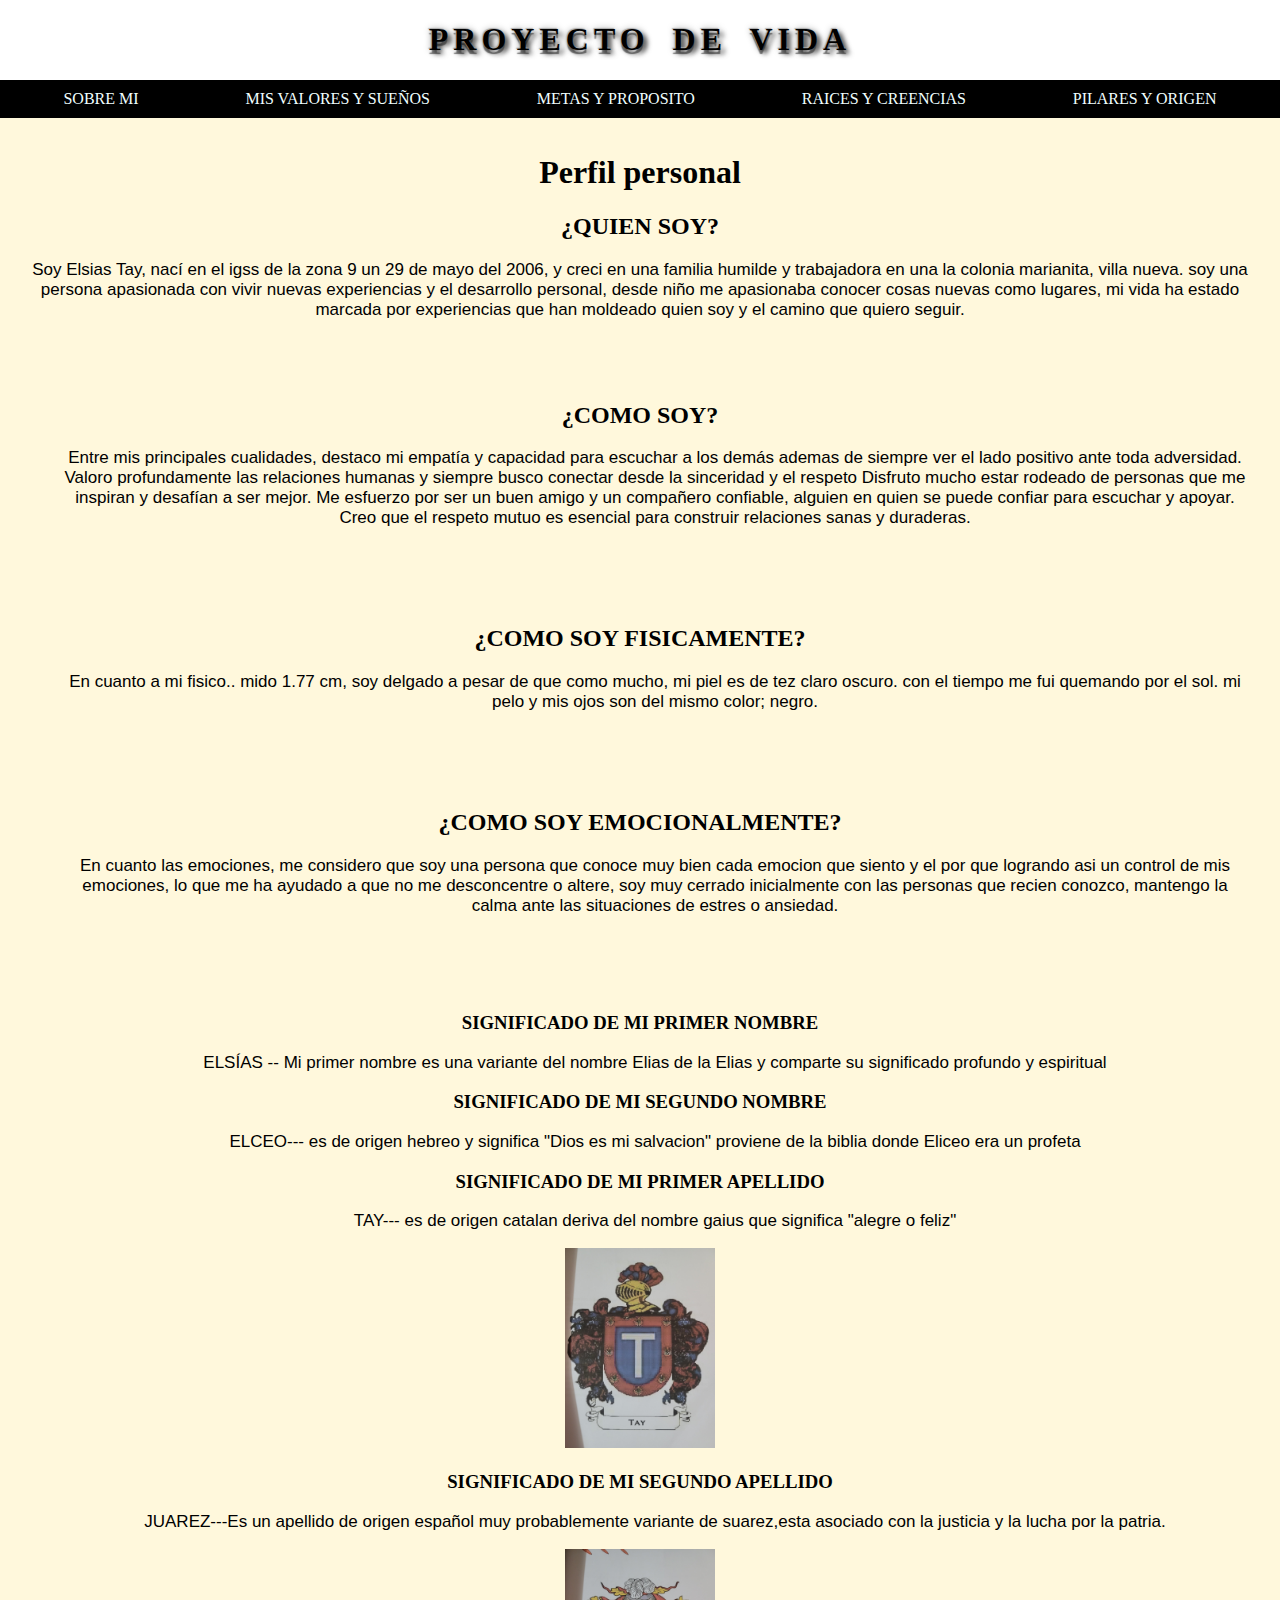
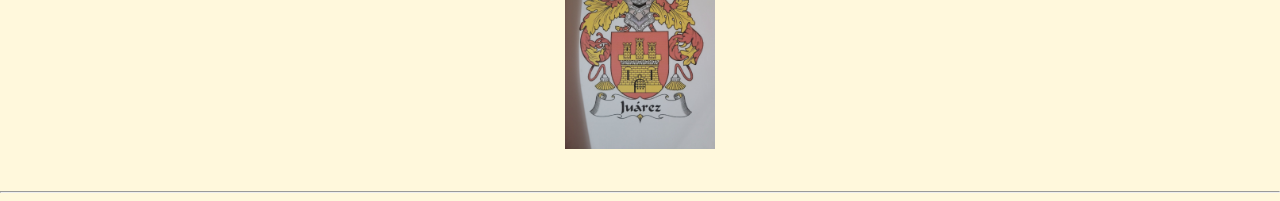
<file: index.html>
<!DOCTYPE html>
<html lang="en">
<head>
    <meta charset="UTF-8">
    <meta name="viewport" content="width=device-width, initial-scale=1.0">
    <title>laboratorio</title>
    <link rel="stylesheet" href="style.css">
</head>
<body>
    <header class="menu">
        <div class="logo-1">
            <H1>PROYECTO DE VIDA</H1>
        </div>
        <nav>
            <a href="index.html">SOBRE MI</a>
            <a href="historia.html">MIS VALORES Y SUEÑOS</a>
            <a href="quienes.html">METAS Y PROPOSITO</a>
            <a href="produc.html">RAICES Y CREENCIAS</a>
            <a href="ofertas.html">PILARES Y ORIGEN</a>
        </nav>
    </header>
    <main>
        <div class="content">
            <h1>Perfil personal</h1>
            <h2>¿QUIEN SOY?</h2>
            <p>
                Soy Elsias Tay, nací en el igss de la zona 9 un 29 de mayo del 2006, y creci en una familia humilde y trabajadora en una la colonia marianita, villa nueva. soy     una persona apasionada con vivir nuevas experiencias y el desarrollo personal, desde niño me apasionaba conocer cosas nuevas como lugares,  
                mi vida ha estado marcada por experiencias que han moldeado quien soy y el camino que quiero seguir.
            </p>
        </div>
        <div class="content-1">
            <h2>¿COMO SOY?</h2>
            <P>Entre mis principales cualidades, destaco mi empatía y capacidad para escuchar a los demás ademas de siempre ver el lado positivo ante toda adversidad.
             Valoro profundamente las relaciones humanas y siempre busco conectar desde la sinceridad y el respeto
             Disfruto mucho estar rodeado de personas que me inspiran y desafían a ser mejor. 
             Me esfuerzo por ser un buen amigo y un compañero confiable, alguien en quien se puede confiar para escuchar y apoyar.
              Creo que el respeto mutuo es esencial para construir relaciones sanas y duraderas.</P>
        </div>
        <div class="content-1">
            <h2>¿COMO SOY FISICAMENTE?</h2>
            <P>En cuanto a mi fisico.. mido 1.77 cm, soy delgado a pesar de que como mucho, mi piel es de tez claro oscuro. con el tiempo me fui quemando por el sol.
               mi pelo y mis ojos son del mismo color; negro.  
            </P>
        </div>
        <div class="content-1">
            <h2>¿COMO SOY EMOCIONALMENTE?</h2>
            <P>En cuanto las emociones, me considero que soy una persona que conoce muy bien cada emocion que siento y el por que 
                logrando asi un control de mis emociones, lo que me ha ayudado a que no me desconcentre o altere, soy muy cerrado inicialmente con las personas que recien conozco, 
                mantengo la calma ante las situaciones de estres o ansiedad. 
            </P>            
        </div>
        <div class="content-1">
            <h3>SIGNIFICADO DE MI PRIMER NOMBRE</h3>
            <P>ELSÍAS -- Mi primer nombre es una variante del nombre Elias de la Elias y comparte su significado profundo y espiritual</P>
            <h3>SIGNIFICADO DE MI SEGUNDO NOMBRE</h3>
            <P>ELCEO--- es de origen hebreo y significa "Dios es mi salvacion" proviene de la biblia donde Eliceo era un profeta</P>
            <h3>SIGNIFICADO DE MI PRIMER APELLIDO</h3>
            <P>TAY--- es de origen catalan deriva del nombre gaius que significa "alegre o feliz"</P>
            <img src="imagenes/WhatsApp Image 2024-09-11 at 23.07.25.jpeg" alt="150px" width="150px">
            <h3>SIGNIFICADO DE MI SEGUNDO APELLIDO</h3>
            <p> JUAREZ---Es un apellido de origen español muy probablemente variante de suarez,esta asociado con la justicia y la lucha por la patria.</p>
            <img src="imagenes/WhatsApp Image 2024-09-11 at 23.07.26.jpeg" alt="150px" width="150px">
        </div>
    </main>
    <HR></HR>
    
</body>
</html>
</file>
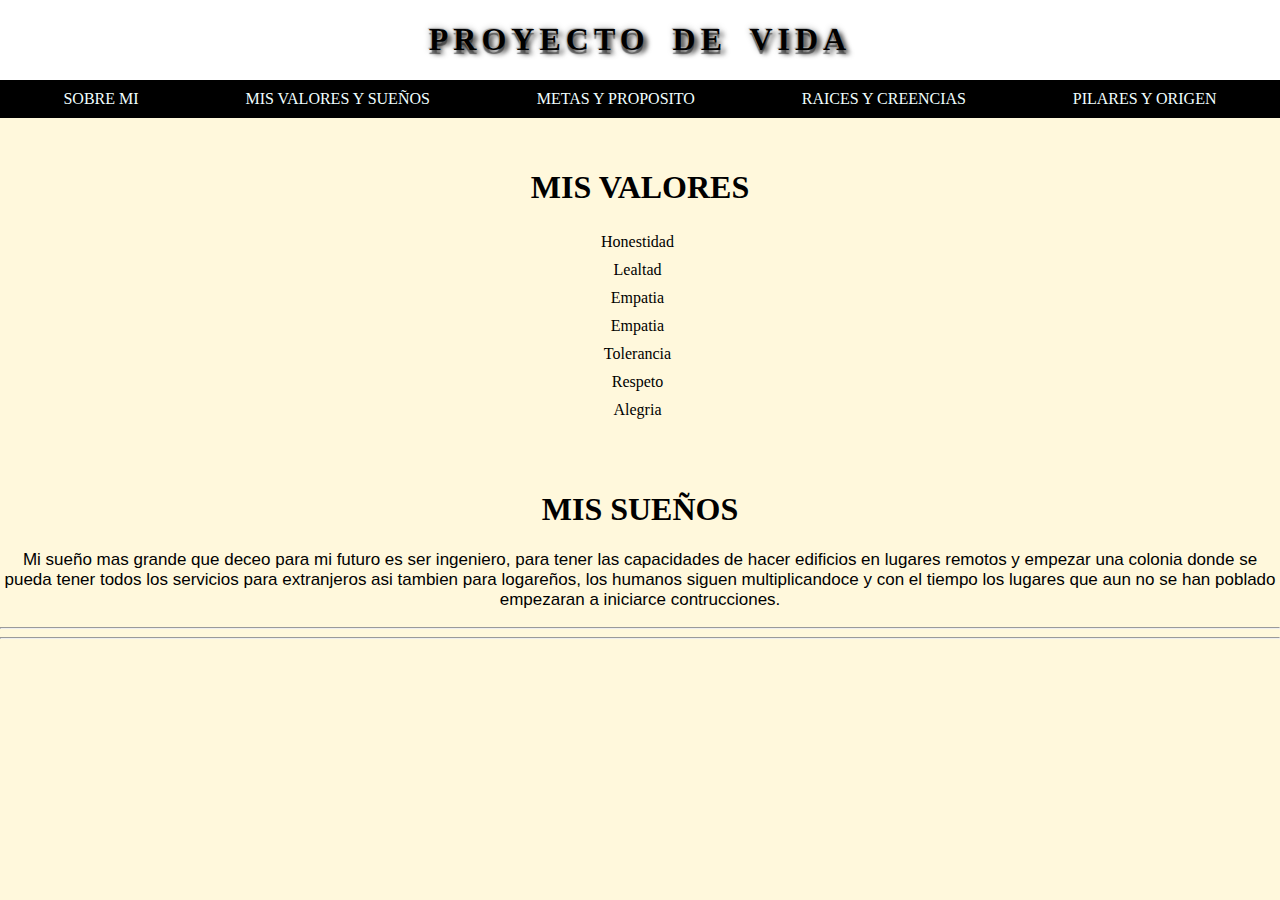
<file: historia.html>
<!DOCTYPE html>
<html lang="en">
<head>
    <meta charset="UTF-8">
    <meta name="viewport" content="width=device-width, initial-scale=1.0">
    <title>laboratorio</title>
    <link rel="stylesheet" href="style.css">
</head>
<body>
    <header class="menu">
        <div class="logo-1">
            <H1>PROYECTO DE VIDA</H1>
        </div>
        <nav>
            <a href="index.html">SOBRE MI</a>
            <a href="historia.html">MIS VALORES Y SUEÑOS</a>
            <a href="quienes.html">METAS Y PROPOSITO</a>
            <a href="produc.html">RAICES Y CREENCIAS</a>
            <a href="ofertas.html">PILARES Y ORIGEN</a>
        </nav>
    </header>
    <main>
        <DIV class="container-2">
            <H1>MIS VALORES</H1>
            
              <ul>
                <li>Honestidad</li>
                <li>Lealtad</li>
                <li>Empatia</li>
                <li>Empatia</li>
                <li>Tolerancia</li>
                <li>Respeto</li>
                <li>Alegria</li>
              </ul>
            
        </DIV>
        
        <div class="container-4">
            <h1>MIS SUEÑOS</h1>
            <P>  Mi sueño mas grande que deceo para mi futuro es ser ingeniero, para tener las capacidades de hacer edificios en lugares remotos 
                 y empezar una colonia donde se pueda tener todos los servicios para extranjeros asi tambien para logareños, los humanos siguen multiplicandoce 
                 y con el tiempo los lugares que aun no se han poblado empezaran a iniciarce contrucciones.
            </P>
            
        </div>


        
        <HR></HR>
        
            </main>
    <HR></HR>
    
</body>
</html>
</file>
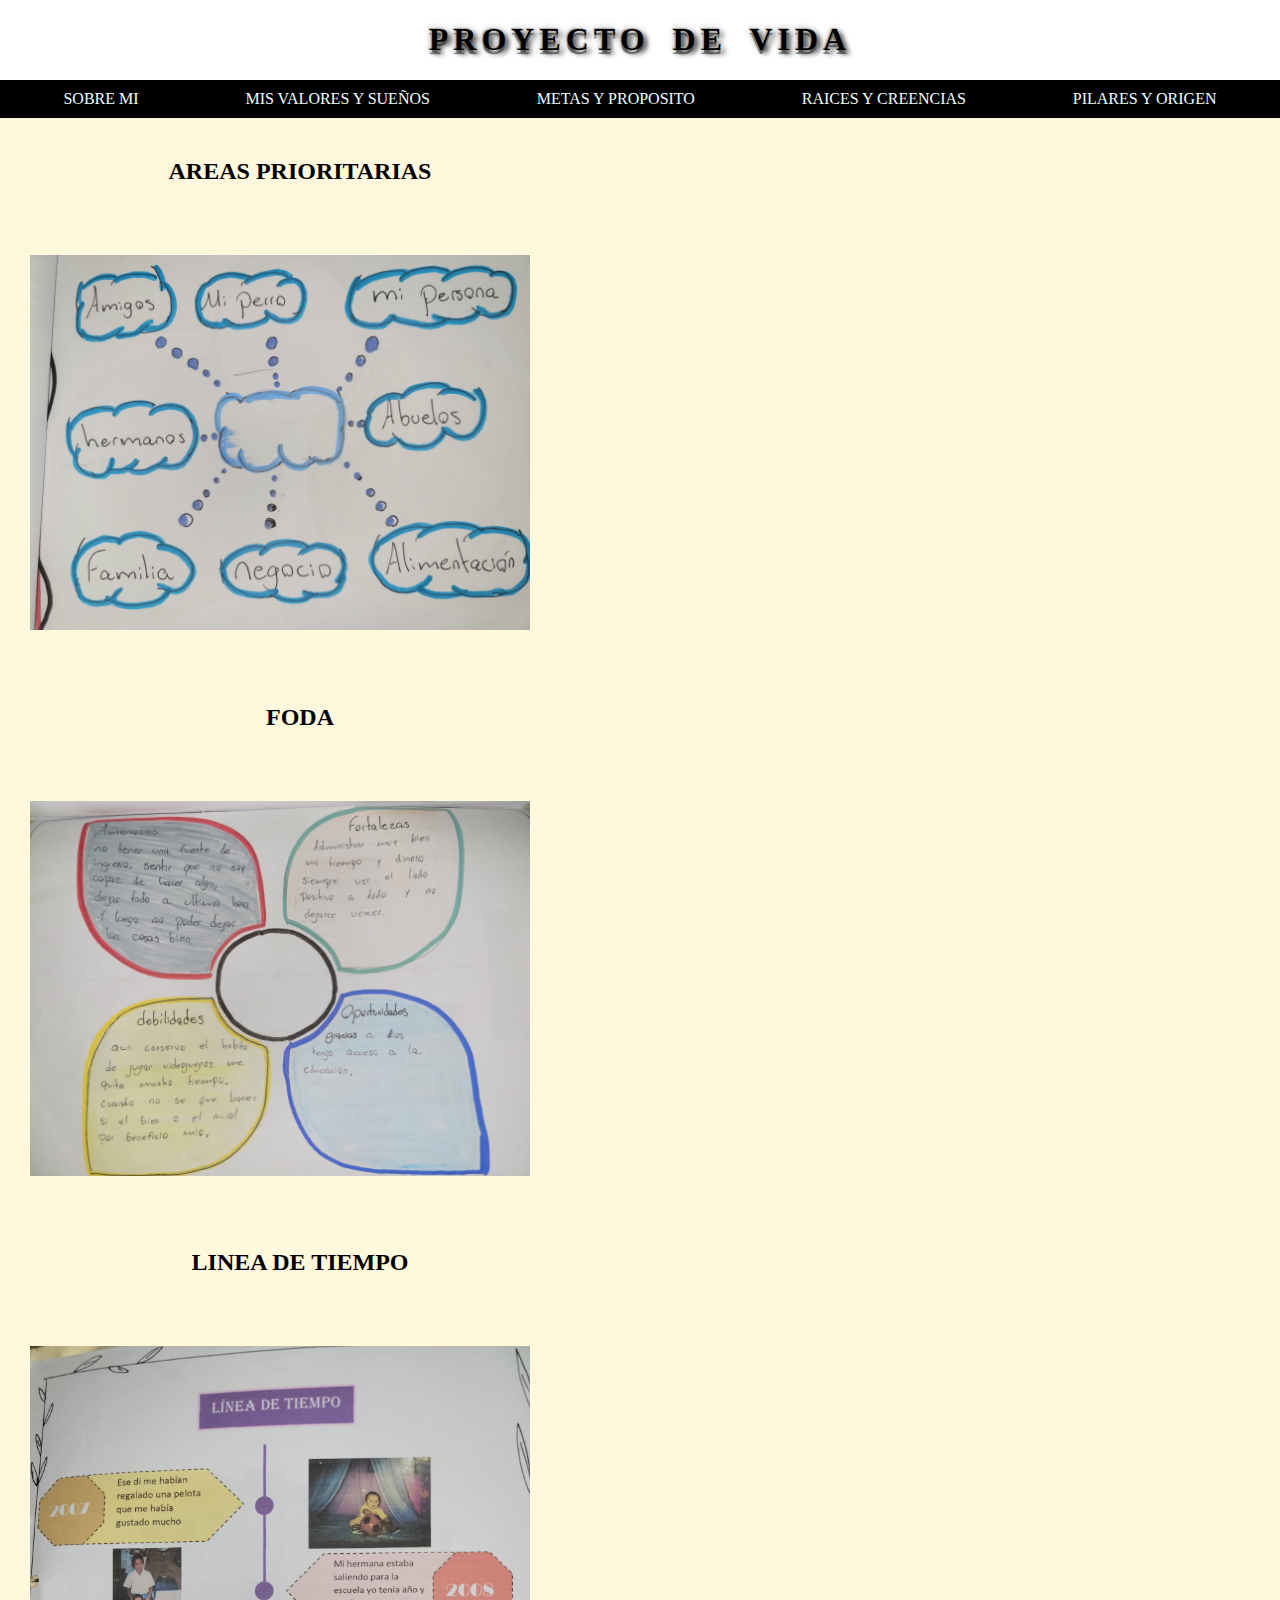
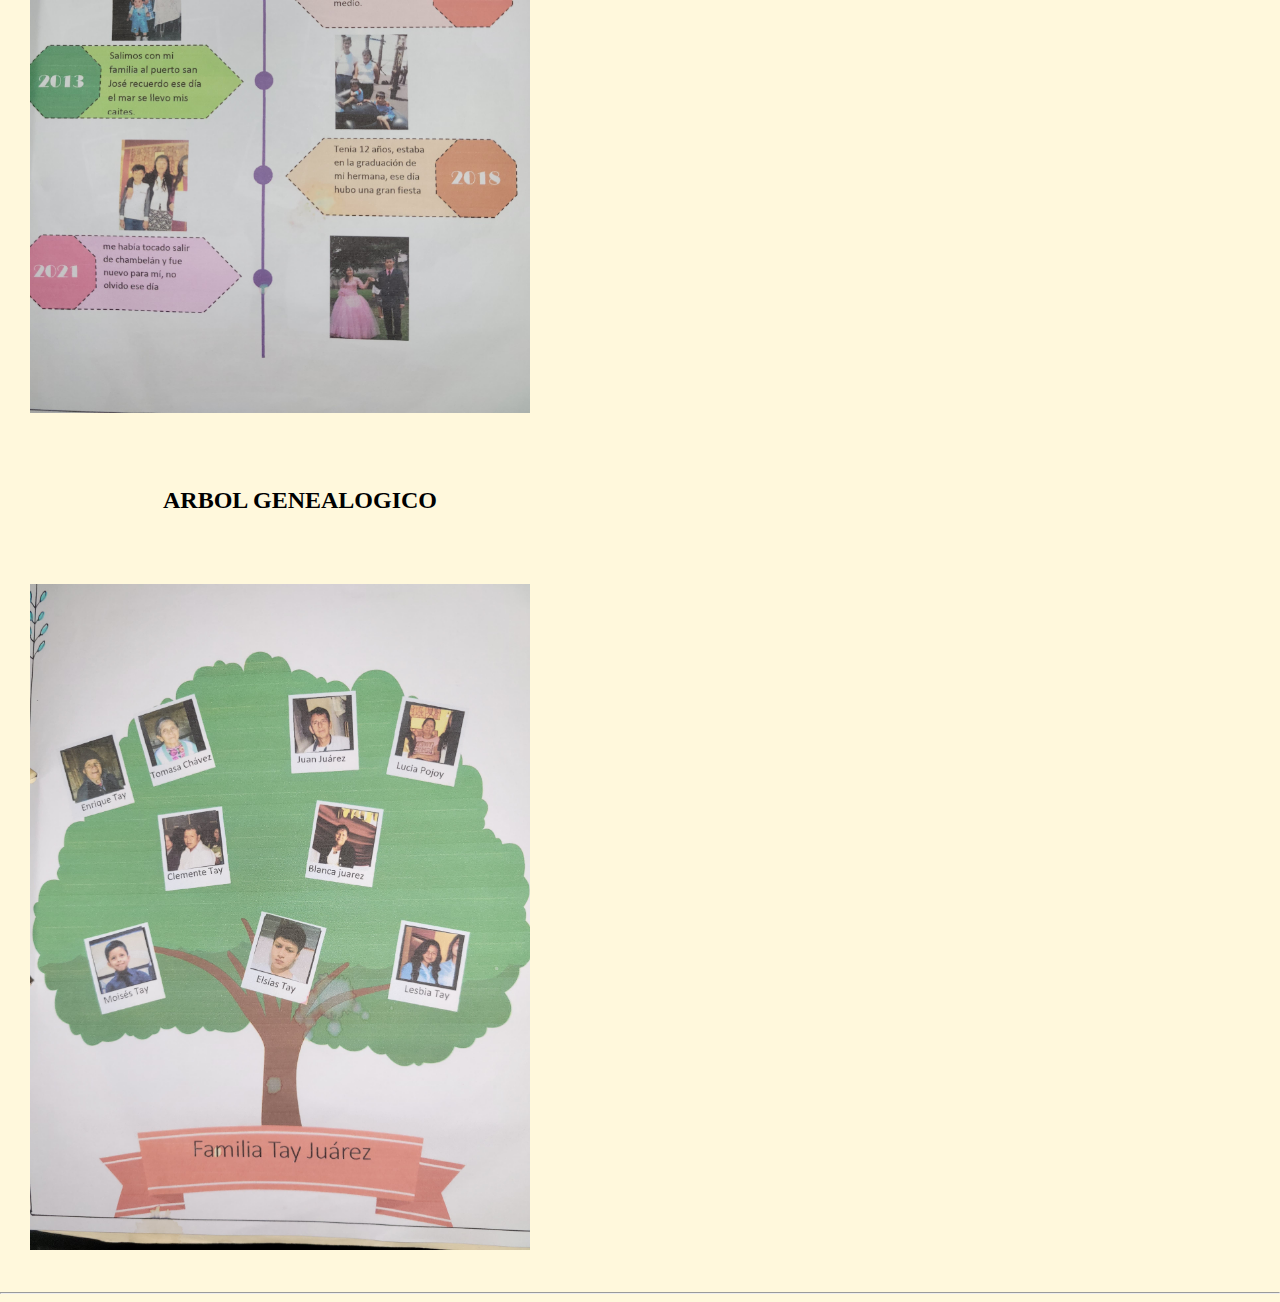
<file: ofertas.html>
<!DOCTYPE html>
<html lang="en">
<head>
    <meta charset="UTF-8">
    <meta name="viewport" content="width=device-width, initial-scale=1.0">
    <title>laboratorio</title>
    <link rel="stylesheet" href="style.css">
</head>
<body>
    <header class="menu">
        <div class="logo-1">
            <H1>PROYECTO DE VIDA</H1>
        </div>
        <nav>
            <a href="index.html">SOBRE MI</a>
            <a href="historia.html">MIS VALORES Y SUEÑOS</a>
            <a href="quienes.html">METAS Y PROPOSITO</a>
            <a href="produc.html">RAICES Y CREENCIAS</a>
            <a href="ofertas.html">PILARES Y ORIGEN</a>
        </nav>
    </header>
    <main>
        <div class="container-5">
            <h2>AREAS PRIORITARIAS</h2>
            <img src="imagenes/WhatsApp Image 2024-09-12 at 00.26.26.jpeg" alt="500" width="500">
        </div>
        <div class="container-5">
            <h2>FODA</h2>
            <img src="imagenes/WhatsApp Image 2024-09-12 at 00.26.27.jpeg" alt="500" width="500"">
        </div>
        <div class="container-5">
            <h2>LINEA DE TIEMPO</h2>
            <img src="imagenes/WhatsApp Image 2024-09-12 at 00.26.27 (1).jpeg" alt="500" width="500">
        </div>
        <div class="container-5">
            <h2>ARBOL GENEALOGICO</h2>
            <img src="imagenes/WhatsApp Image 2024-09-12 at 00.26.27 (2).jpeg" alt="500" width="500">
        </div>
    </main>
    <HR></HR>
    
</body>
</html>
</file>
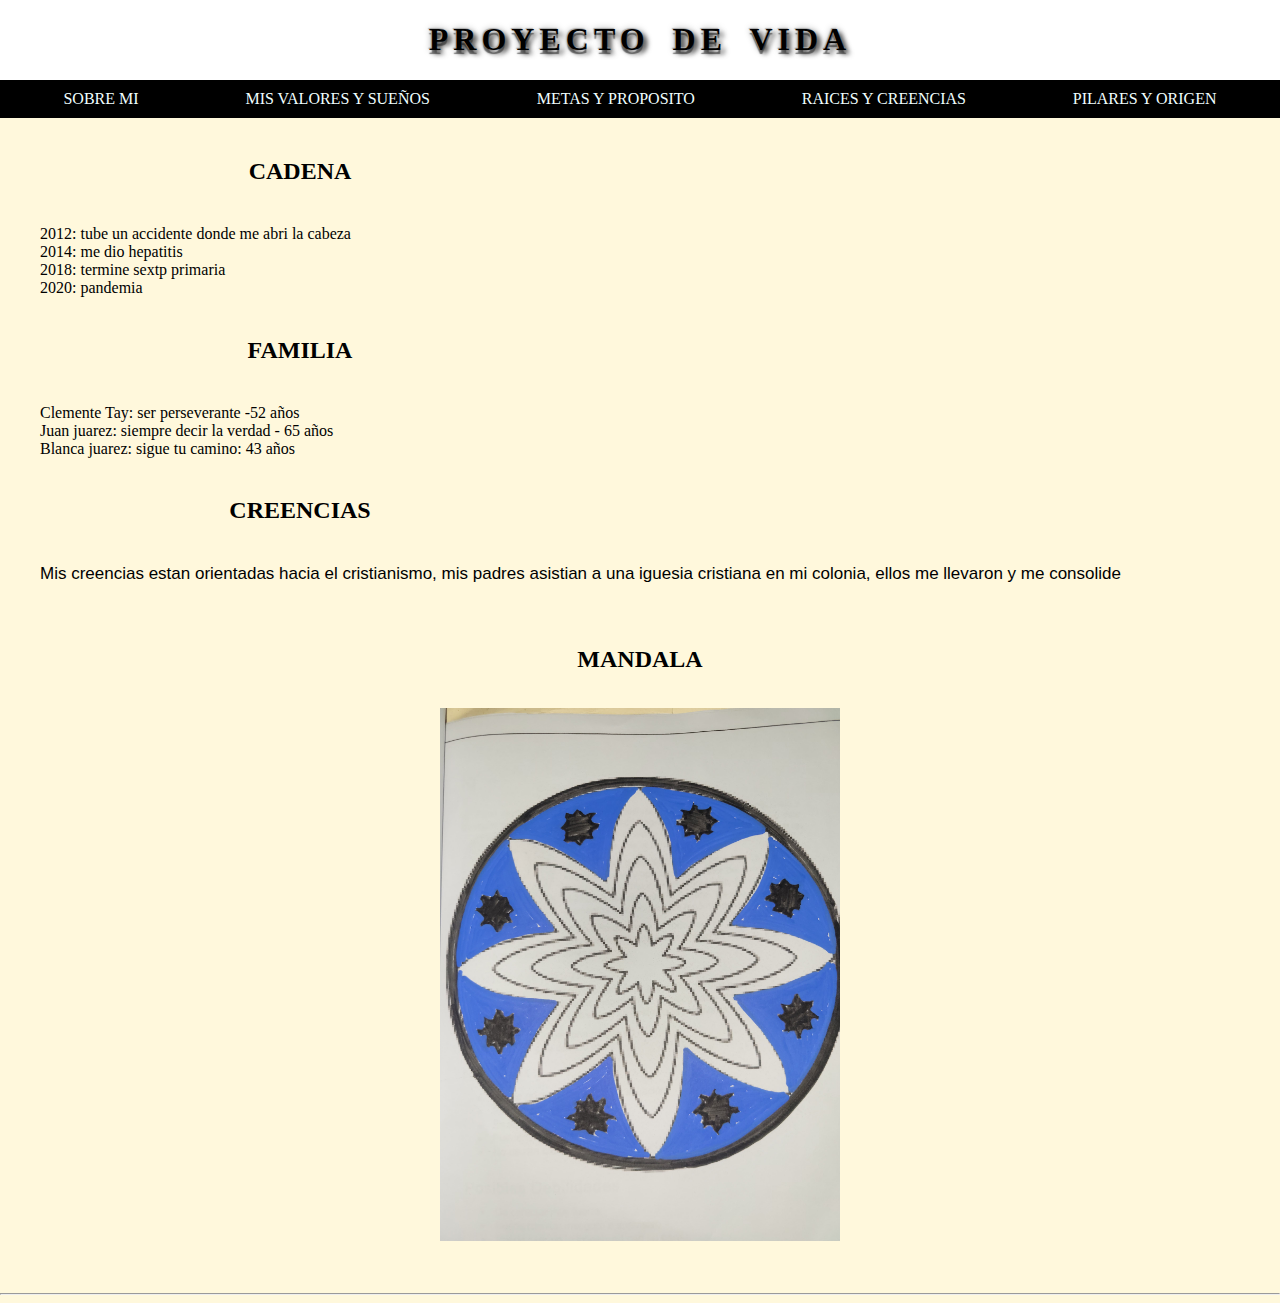
<file: produc.html>
<!DOCTYPE html>
<html lang="en">
<head>
    <meta charset="UTF-8">
    <meta name="viewport" content="width=device-width, initial-scale=1.0">
    <title>laboratorio</title>
    <link rel="stylesheet" href="style.css">
</head>
<body>
    <header class="menu">
        <div class="logo-1">
            <H1>PROYECTO DE VIDA</H1>
        </div>
        <nav>
            <a href="index.html">SOBRE MI</a>
            <a href="historia.html">MIS VALORES Y SUEÑOS</a>
            <a href="quienes.html">METAS Y PROPOSITO</a>
            <a href="produc.html">RAICES Y CREENCIAS</a>
            <a href="ofertas.html">PILARES Y ORIGEN</a>
        </nav>
    </header>
    <main>
        <div class="container-5">
            <h2>CADENA</h2>
            <OL>
                <LI>2012:   tube un accidente donde me abri la cabeza</LI>
                <li>2014:   me dio hepatitis</li>
                <li>2018:   termine sextp primaria</li>
                <li>2020:   pandemia</li>
            </OL>
        </div>
        <div class="container-5">
            <h2>FAMILIA</h2>
            <OL>
                <li>Clemente Tay: ser perseverante -52 años</li>
                <li>Juan juarez: siempre decir la verdad - 65 años</li>
                <li>Blanca juarez: sigue tu camino: 43 años</li>
            </OL>
        </div>
        <div class="container-5">
            <h2>CREENCIAS</h2>
            <P>Mis creencias estan orientadas hacia el cristianismo, mis padres asistian a una iguesia cristiana en mi colonia,
                ellos me llevaron y me consolide
            </P>
        </div>
        <div class="container-7">
            <h2>MANDALA</h2>
            <img src="imagenes/WhatsApp Image 2024-09-12 at 00.16.24 (1).jpeg" alt="400" width="400">
        </div>
    </main>
    <HR></HR>
    
</body>
</html>
</file>
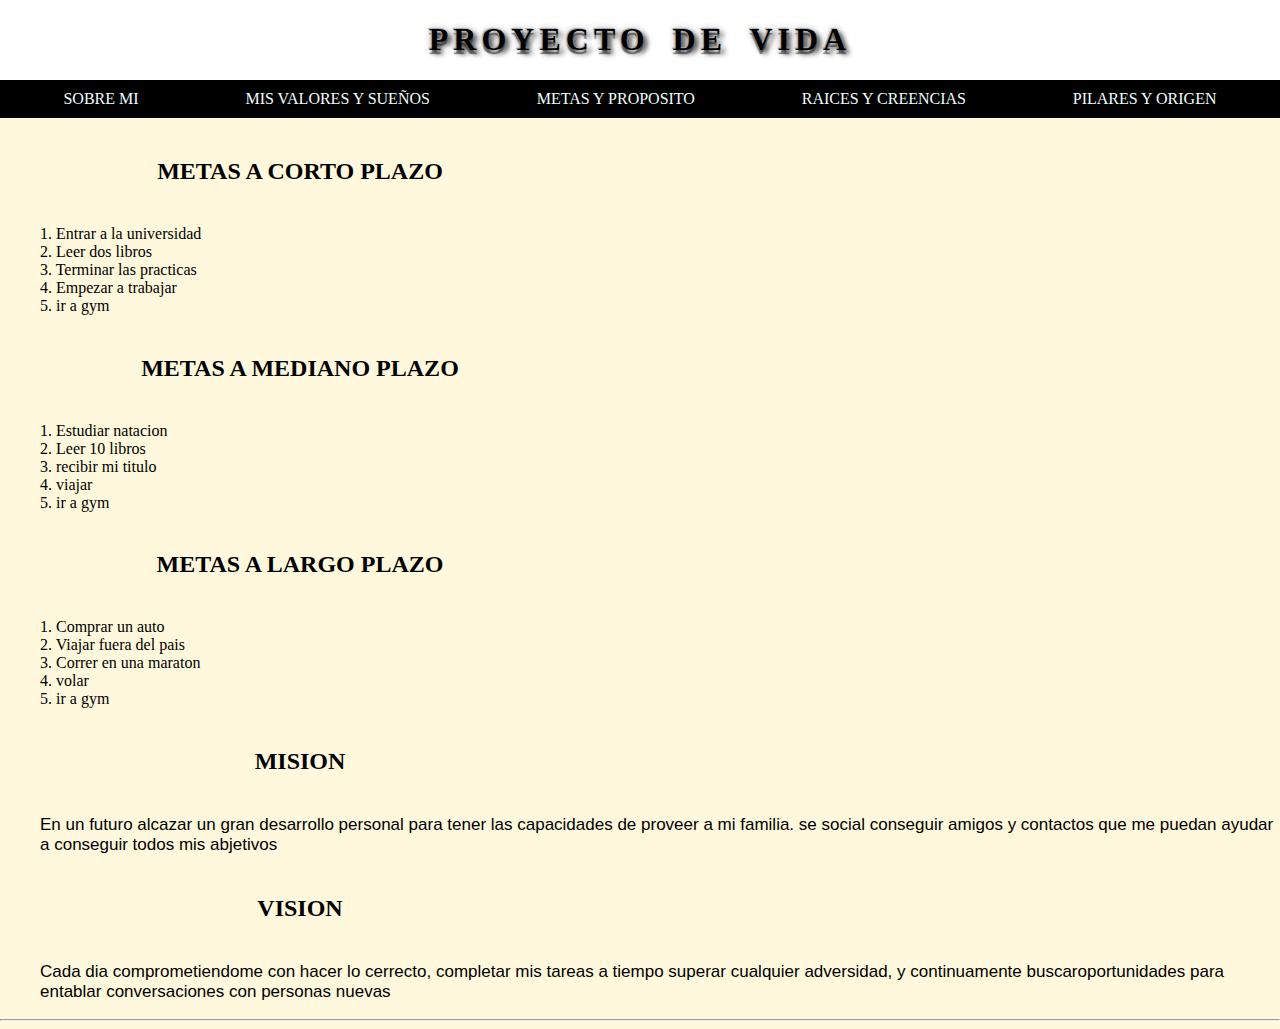
<file: quienes.html>
<!DOCTYPE html>
<html lang="en">
<head>
    <meta charset="UTF-8">
    <meta name="viewport" content="width=device-width, initial-scale=1.0">
    <title>laboratorio</title>
    <link rel="stylesheet" href="style.css">
</head>
<body>
    <header class="menu">
        <div class="logo-1">
            <H1>PROYECTO DE VIDA</H1>
        </div>
        <nav>
            <a href="index.html">SOBRE MI</a>
            <a href="historia.html">MIS VALORES Y SUEÑOS</a>
            <a href="quienes.html">METAS Y PROPOSITO</a>
            <a href="produc.html">RAICES Y CREENCIAS</a>
            <a href="ofertas.html">PILARES Y ORIGEN</a>
        </nav>
    </header> 
    <main>
      
        <div class="container-5">
           <h2>METAS A CORTO PLAZO</h2>
        <ol>
            <li>1. Entrar a la universidad</li>
            <li>2. Leer dos libros</li>
            <li>3. Terminar las practicas</li>
            <li>4. Empezar a trabajar</li>
            <li>5. ir a gym </li>
        </ol>
        </div>
        <div class="container-5">
            <h2>METAS A MEDIANO PLAZO</h2>
         <ol>
             <li>1. Estudiar natacion</li>
             <li>2. Leer 10 libros</li>
             <li>3. recibir mi titulo</li>
             <li>4. viajar</li>
             <li>5. ir a gym</li>
         </ol>
        </div>
         <div class="container-5">
            <h2>METAS A LARGO PLAZO</h2>
         <ol>
             <li>1. Comprar un auto</li>
             <li>2. Viajar fuera del pais</li>
             <li>3. Correr en una maraton</li>
             <li>4. volar</li>
             <li>5. ir a gym </li>
         </ol>
         </div>
         <div class="container-5">
            <h2>MISION</h2>
            <p>En un futuro alcazar un gran desarrollo personal para tener las capacidades de proveer a mi familia.
                se social conseguir amigos y contactos que me puedan ayudar a conseguir todos mis abjetivos
            </p>
            <h2>VISION</h2>
            <P>Cada dia comprometiendome con hacer lo cerrecto, completar mis tareas a tiempo superar cualquier adversidad, y continuamente 
                buscaroportunidades para entablar conversaciones con personas nuevas
            </P>
         </div>
    </main>
    <HR></HR>

</body>
</html>
</file>
<file: style.css>
*{
    text-decoration: none;
    text-decoration-color: none;
    list-style: none;
}
body{
    background-color: cornsilk;
    margin: 0;
    
}
body p {
    font-family: 'Gill Sans', 'Gill Sans MT', Calibri, 'Trebuchet MS', sans-serif;
    font-size: 17px;
}

.menu .logo-1 a img{
 
    background-color: whitesmoke;
    display: flex;
    align-content: center;
    text-align: center;
    display: flex;
    align-items: center;
}
.logo-1{
   display: flex;
   background-color: white;
   align-items: center;
   flex-direction: column;
  
}
.logo-1 h1{
    text-shadow:
  -1px -1px 1px #aaa,
  0px 4px 1px rgba(0, 0, 0, 0.5),
  4px 4px 5px rgba(0, 0, 0, 0.7),
  0px 0px 7px rgba(0, 0, 0, 0.4);

  letter-spacing: 5px;
  word-spacing: 10px;
}
.menu nav {
    display: flex;
    justify-content: space-around;
    padding: 10px;
    background-color: black;
    text-decoration: aliceblue;
    color: aliceblue;
}
.menu nav a {
    color: azure;
}
.content {
    text-align: center;
    padding: 15px;
}
.content-1{
    padding: 30px;
    text-align: center;
}
.content-1 p{
    padding-left: 30px ;
    text-align: center;
}
.content-1 img{
    
   
    align-items: center;
    align-content: center;
}
.container-2{
    text-align: center;
    color: black bisque;
    padding: 30px;
}
.container-2 ul li{
    padding: 5px;
    text-align: center;
    padding-right: 50px;

}
.menu-1 h1{
    text-align: center;
}
.menu-1 nav ol li{
    padding: 3px;
}
.menu-1 ol{
    display: flex;
    justify-content: space-around;
    padding: 2px;
   color: black;
}
.container-3{
    align-items: center;
    padding: 5px;
    text-align: center;
}
.container-4 {
    text-align: center;
    padding: 20 px;
}
.container-5 h2{
    text-align: center;
    padding: 20px;
padding-right: 700px;
}
.container-5 ol {
    text-align: left;
}
.container-5 p{
    text-align: left;
    padding-left: 40px;
}
.content-2 {
    align-items: center;
    text-align: center;
}
.content-2 a{
    display: inline-block;
    padding: 15px;
    border: 2px solid rgb(194, 14, 38);
    color: rgb(255, 252, 252);
    margin-right: 15px;
    border-radius: 10px;
    background-color: rgb(146, 3, 3);
}
.content-2 a:hover{
    display: inline-block;
    padding: 15px;
    border: 2px solid blanchedalmond;
    color: rgb(194, 194, 194);
    margin-right: 15px;
    border-radius: 10px;
}
.container-7 {
    text-align: center;
    align-items: center;
    padding: 25px;
}

.container-7 img {
    padding: 15px;
}
.container-5 img {
    padding: 30px;
}
</file>
